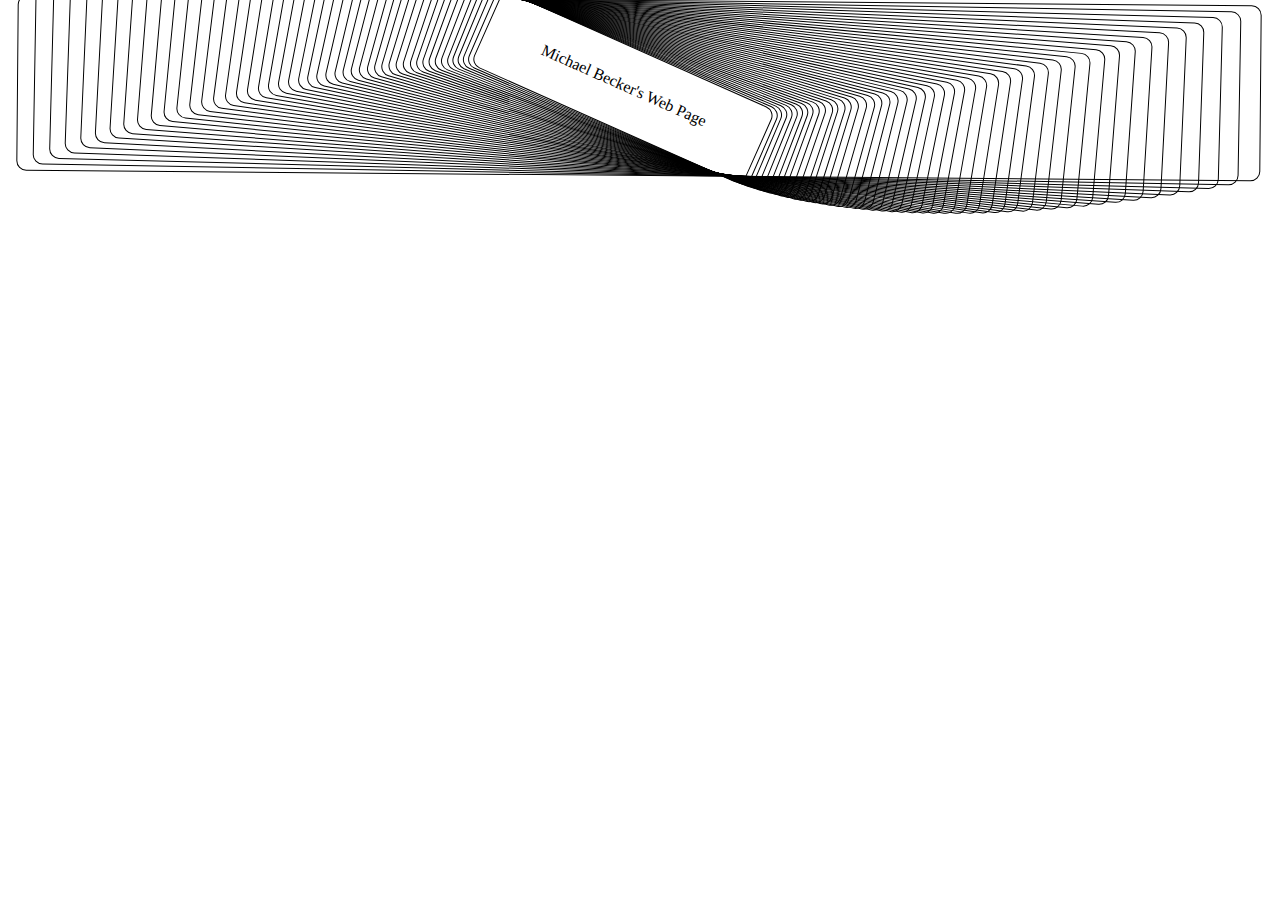
<file: Spirals/index.html>
<!DOCTYPE html>
<html lang="en">
<head>
    <meta charset="UTF-8">
    <meta name="viewport" content="width=device-width, initial-scale=1.0">
    <meta http-equiv="X-UA-Compatible" content="ie=edge">
    <title>Document</title>
    <link rel="stylesheet" type="text/css" href="reset.css">
    <link rel="stylesheet" type="text/css" href="style.css">
</head>
<body>
    <div><div><div><div><div><div><div><div><div><div><div><div><div><div><div><div><div><div><div><div><div><div><div><div><div><div><div><div><div><div><div><div><div><div><div><div><div><div><div><div><div><div><div><div><div><div><div><div id="init">Michael Becker's Web Page</div></div></div></div></div></div></div></div></div></div></div></div></div></div></div></div></div></div></div></div></div></div></div></div></div></div></div></div></div></div></div></div></div></div></div></div></div></div></div></div></div></div></div></div></div></div></div></div>
</body>
</html>
</file>
<file: Spirals/style.css>
div
{
    width: 97%;
    border-style: double;
    border-color: black;
    border-width: 1px;
    position: relative;
    left:1.3%;
    border-radius: 10px;
    transform:rotate(0.5deg);
}

#init
{
    height:50px;
    text-align: center;
    padding-top: 30px;
}
</file>
